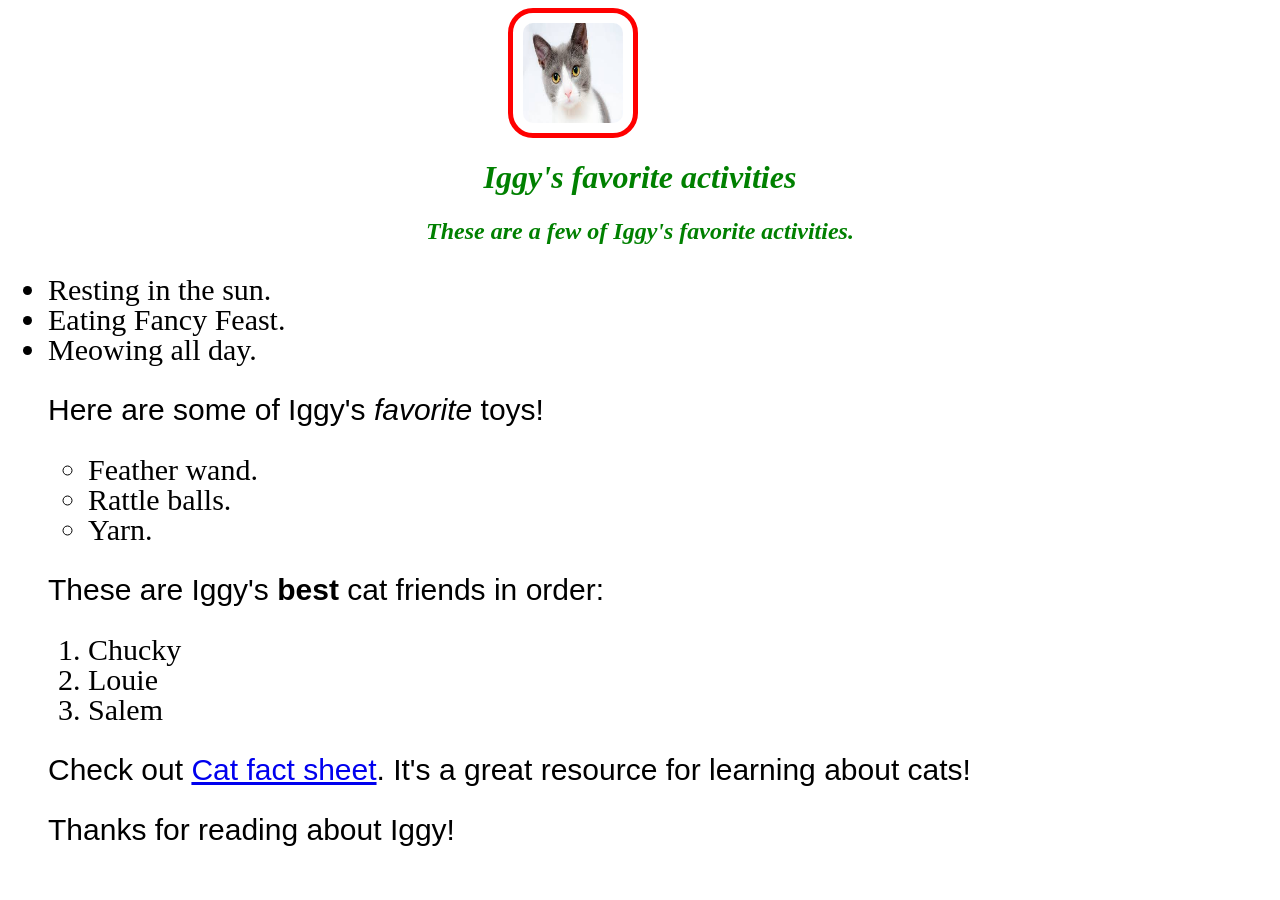
<file: index.html>
<!DOCTYPE html>
<html>
  <head>
    <title>My Cat Iggy</title>
    <link href="styles.css" rel="stylesheet" type="text/css">
  </head>
  <body>
    <img class="image" src="img/cat.jpeg" alt="A photo of a cute kitten." height="100px" width="100px">
    <h1 class="info">Iggy's favorite activities</h1>
    <h2 class="info">These are a few of Iggy's favorite activities.</h2>
    <ul class="lists">
      <li>Resting in the sun.</li>
      <li>Eating Fancy Feast.</li>
      <li>Meowing all day.</li>
    <p class="description">Here are some of Iggy's <em>favorite</em> toys!</p>
    <ul class="lists">
      <li>Feather wand.</li>
      <li>Rattle balls.</li>
      <li>Yarn.</li>
    </ul>
    <p class="description">These are Iggy's <strong>best</strong> cat friends in order:</p>
    <ol class="lists">
      <li>Chucky</li>
      <li>Louie</li>
      <li>Salem</li>
    </ol>
    <p class="description">Check out <a href="https://www.sciencekids.co.nz/sciencefacts/animals/cat.html">Cat fact sheet</a>. It's a great resource for learning about cats!</p>
    <p class="description">Thanks for reading about Iggy!</p>
  </body>
</html>
</file>
<file: styles.css>
.info {
  color: green;
  font-style: italic;
  text-align: center;
  font-weight: bold;
}

.description {
  font-family: Helvetica;
}

.image {
  border: 5px solid red;
  border-radius: 25px;
  padding: 10px;
  height: 100px;
  width: 100px;
  display: block;
  margin-left: 500px;
}

.lists {
  font-size: 30px;
  line-height: 30px;
}
</file>
